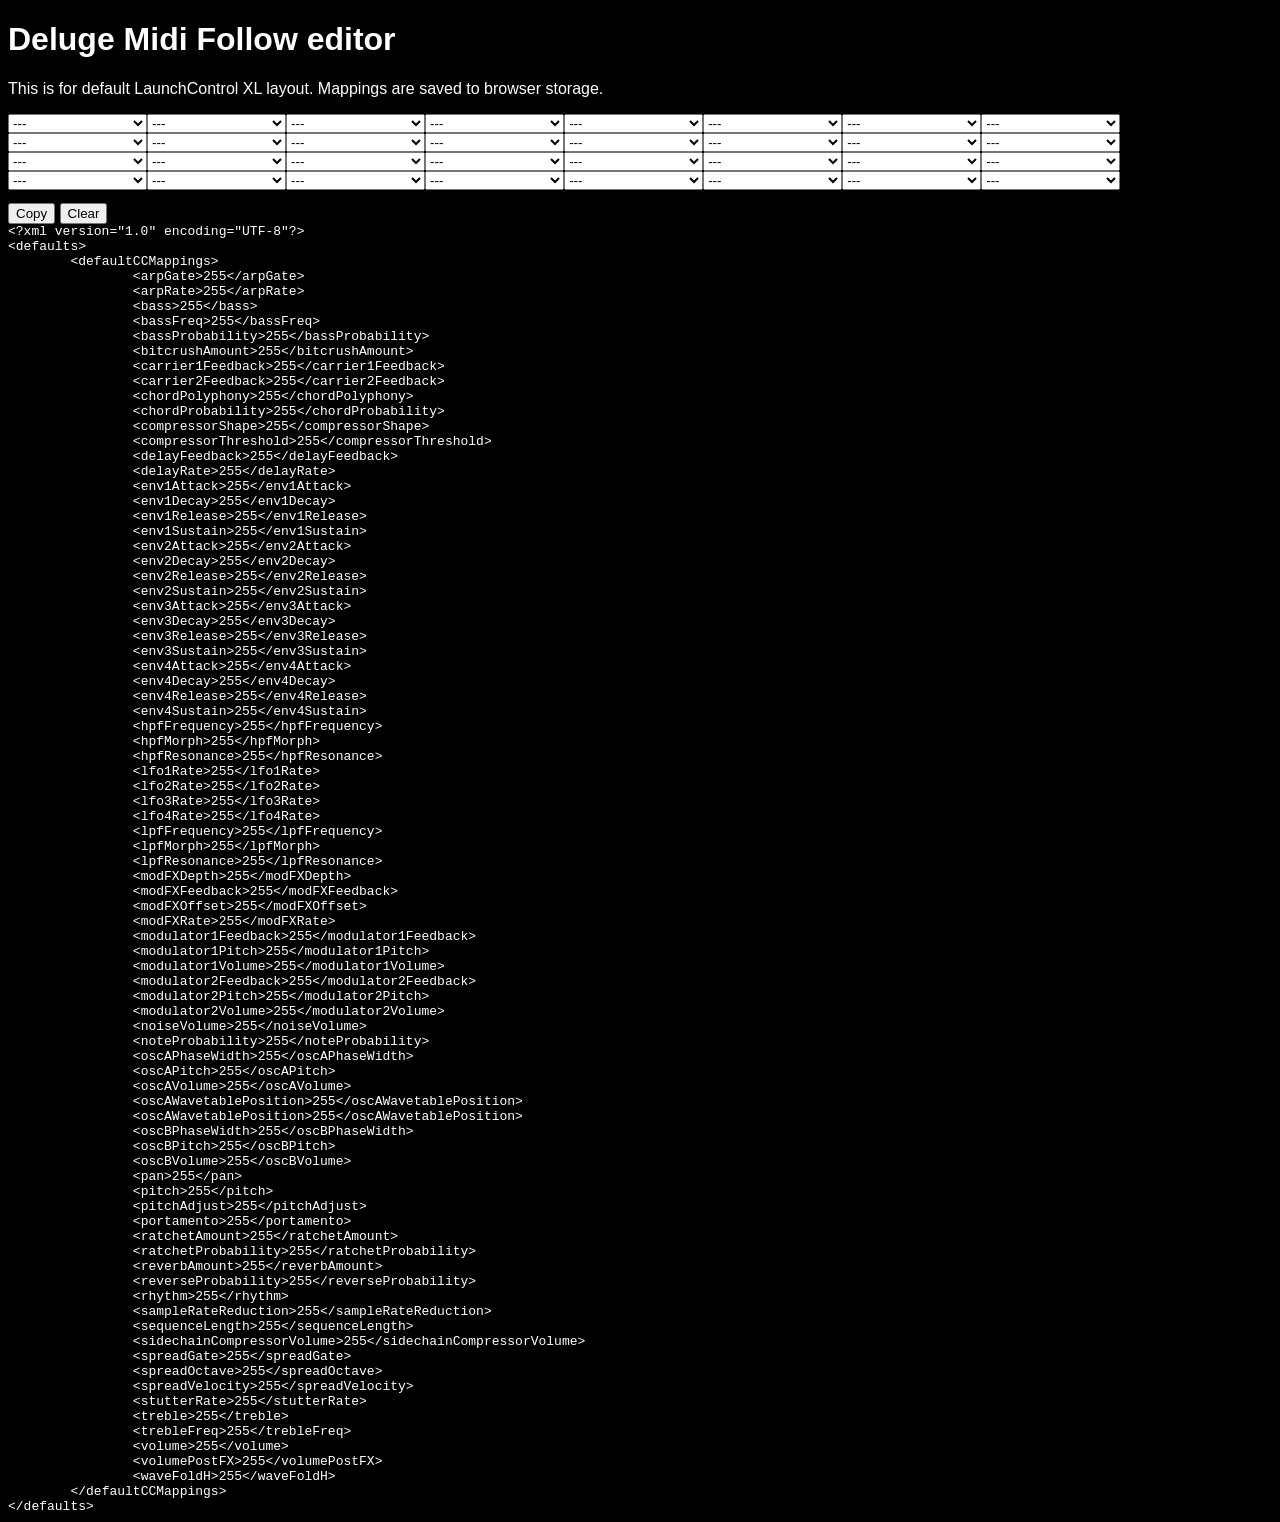
<file: index.html>
<!DOCTYPE html>
<html>
    <head>
        <script src="midi_follow.js"></script>
        <link rel="stylesheet" href="styles.css">
    </head>
    <body>
        <h1>Deluge Midi Follow editor</h1>

        This is for default LaunchControl XL layout. Mappings are saved to browser storage.

        <form id="form_grid"></form>

        <button id="copy_xml">Copy</button>
        <button id="clear">Clear</button>
        <div id="generated_xml"></div>
    </body>
</html>
</file>
<file: styles.css>
body {
	font-family: sans-serif;
	box-sizing: border-box;
	color: white;
	background-color: black;
}

.row > select
{
	width: 11%;
}

#form_grid
{
	margin-top: 1em;
}

#copy_xml
{
	margin-top: 1em;
}

#generated_xml
{
	font-family: monospace;
	width: 88%;
	white-space: pre-wrap;
}
</file>
